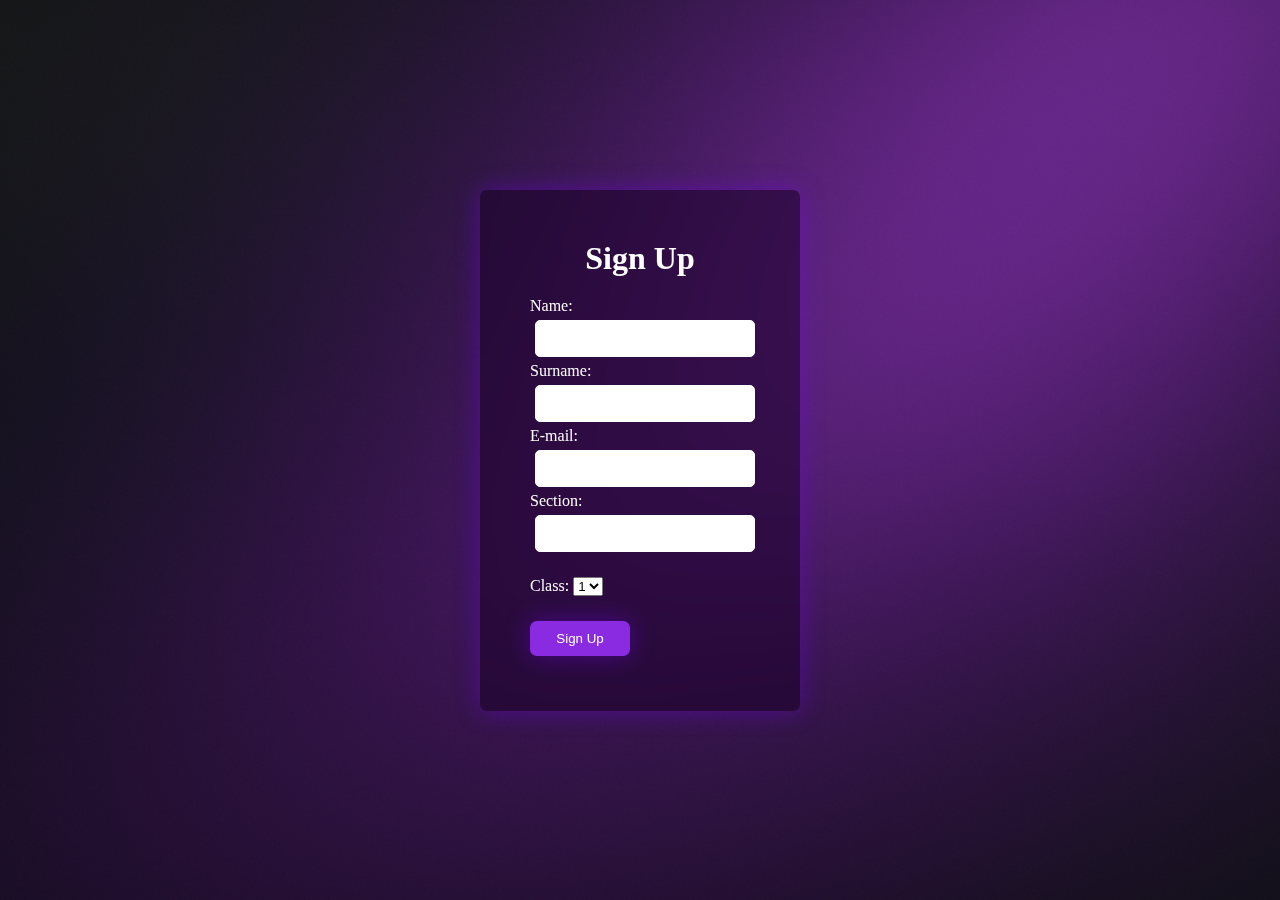
<file: login-screen/signup.html>
<!DOCTYPE html>
<html lang="en">

<head>
    <meta charset="UTF-8">
    <meta name="viewport" content="width=device-width, initial-scale=1.0">
    <title>Document</title>
    <link rel="stylesheet" href="style.css">
</head>

<body>
    <div class="container">

        <div class="baslik">
            <h1>Sign Up</h1>
        </div>
        <div class="input">


            <label for="name">Name:</label>
            <input id="name" type="text">

            <label for="surname">Surname:</label>
            <input id="surname" type="text">


            <label for="mail">E-mail:</label>
            <input id="mail" type="email">


            <label for="section">Section:</label>
            <input id="section" type="text">






            <div class="clas">
                <label for="clas">Class:</label>
                <select name="" id="">
                    <option value="">1</option>
                    <option value="">2</option>
                    <option value="">3</option>
                    <option value="">4</option>
                </select>
            </div>




        </div>
        <button class="btn">Sign Up </button>
    </div>
</body>

</html>
</file>
<file: login-screen/style.css>
* {
    margin: 0%;
    padding: 0%;
    box-sizing: border-box;

}

body {
    height: 100vh;
    display: flex;
    justify-content: center;
    align-items: center;
    background-image: url(img/back.png);
    background-repeat: no-repeat;
    background-size: cover;
    background-position: center;
}

.container {
    background: rgba(25, 0, 40, 0.55);
    backdrop-filter: blur(10px);
    color: #fff;
    border: none;
    border-radius: 7px;
    box-shadow: 0 0 25px rgba(120, 0, 255, 0.4);
    width: 20%;
    height: auto;
    min-height: 400px;

    padding: 50px;

}


.baslik {
    text-align: center;
    padding: 0px 0px 20px 0px;
}




.input input {
    padding: 5px;
    margin: 5px;
    border: 1px solid #fff;
    border-radius: 5px;

}


.sosyal {

    margin: 30px 0px;

}

.icon {
    display: flex;
    justify-content: space-between;
    padding: 7px 0px;
    transition: 0.3s ease all;
}

.icon i:hover {
    transform: scale(1.3);
}

.sosyal i {
    color: #ffffff;

    border: none;
    border-radius: 50%;
    font-size: 22px;

}


.btn {
    background: #8a2be2;
    color: #fff;
    padding: 5px;
    width: 80px;
    margin: 5px 0px;
    border: none;
    box-shadow: 0 0 25px rgba(120, 0, 255, 0.4);
    border: none;
    border-radius: 7px;
    transition: 0.3s ease-in-out all;
}

.btn:hover {
    transform: scale(1.1);
    background: #000;
    color: #fff;
    box-shadow: 0px 0px 30px #fff;

}


.btns {
    display: flex;
    justify-content: space-between;
    margin: 15px 0px;
}



.clas{
    padding: 10;
    margin: 20px 0px;
}











@media only screen and (max-width: 600px) {



    .container {
        width: 50%;
        min-height: 450px;
    }

    .input input {
        width: 100%;
    }

    .check {
        display: flex;
        align-items: center;
        gap: 5px;
        font-size: 12px;
    }

    .check p {
        margin-right: 150px;
    }


    .btn {
        width: 50px;
        padding: 1px;
        margin: 3px;
    }
}





@media only screen and (min-width: 600px) {
    .container {
        width: 55%;
    }


    .check {
        display: flex;
        align-items: center;
        gap: 5px;
    }

    .check p {
        margin-right: 150px;
    }

    .input input {
        width: 100%;
    }
}


@media only screen and (min-width: 768px) {
    .container {
        width: 35%;

    }

    .check {
        display: flex;
        align-items: center;
        gap: 5px;
    }

    .check p {
        margin-right: 150px;
    }

}







@media only screen and (min-width: 992px) {
    .container {
        width: 25%;
    }

    .btn {
        padding: 10px;
        width: 100px;
    }

    .input input {
        width: 100%;
        padding: 10px;
    }

    .check {
        display: flex;
        align-items: center;
        gap: 5px;
    }

    .check p {
        margin-right: 150px;
    }





}
</file>
